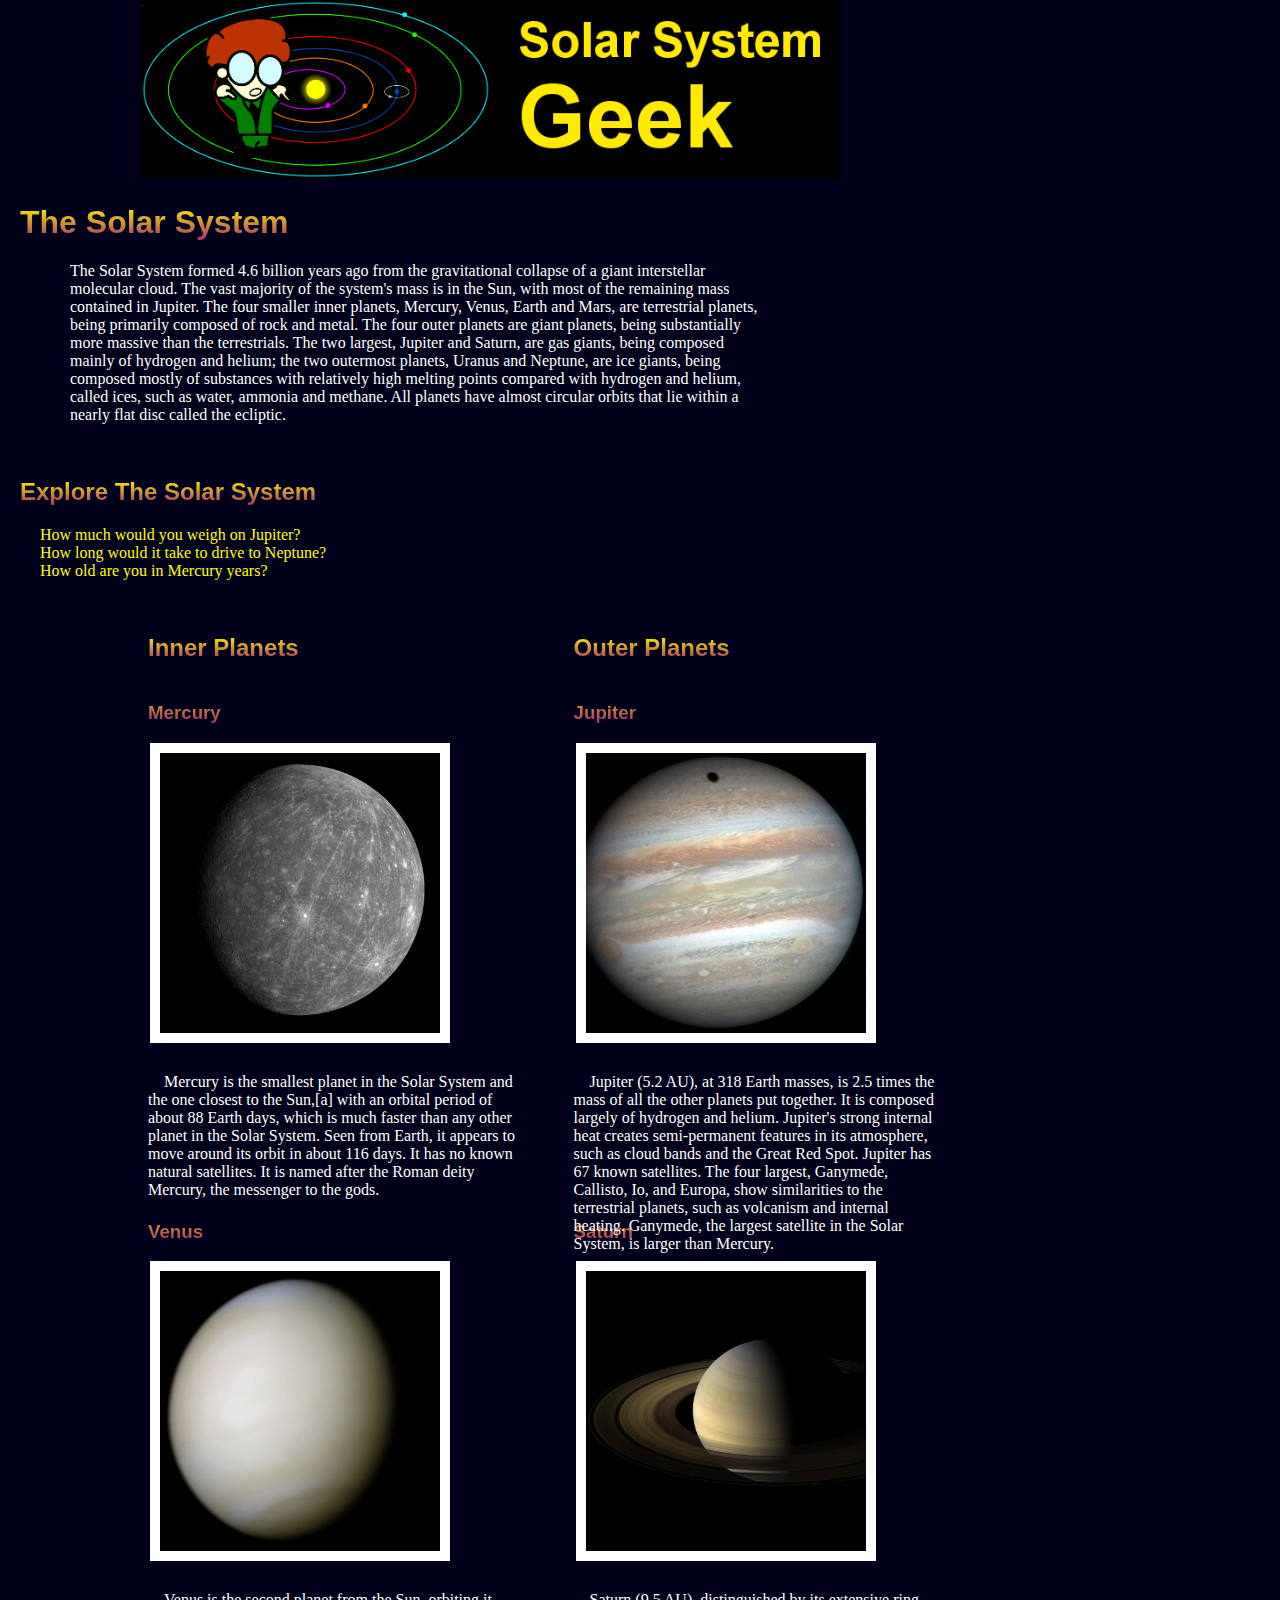
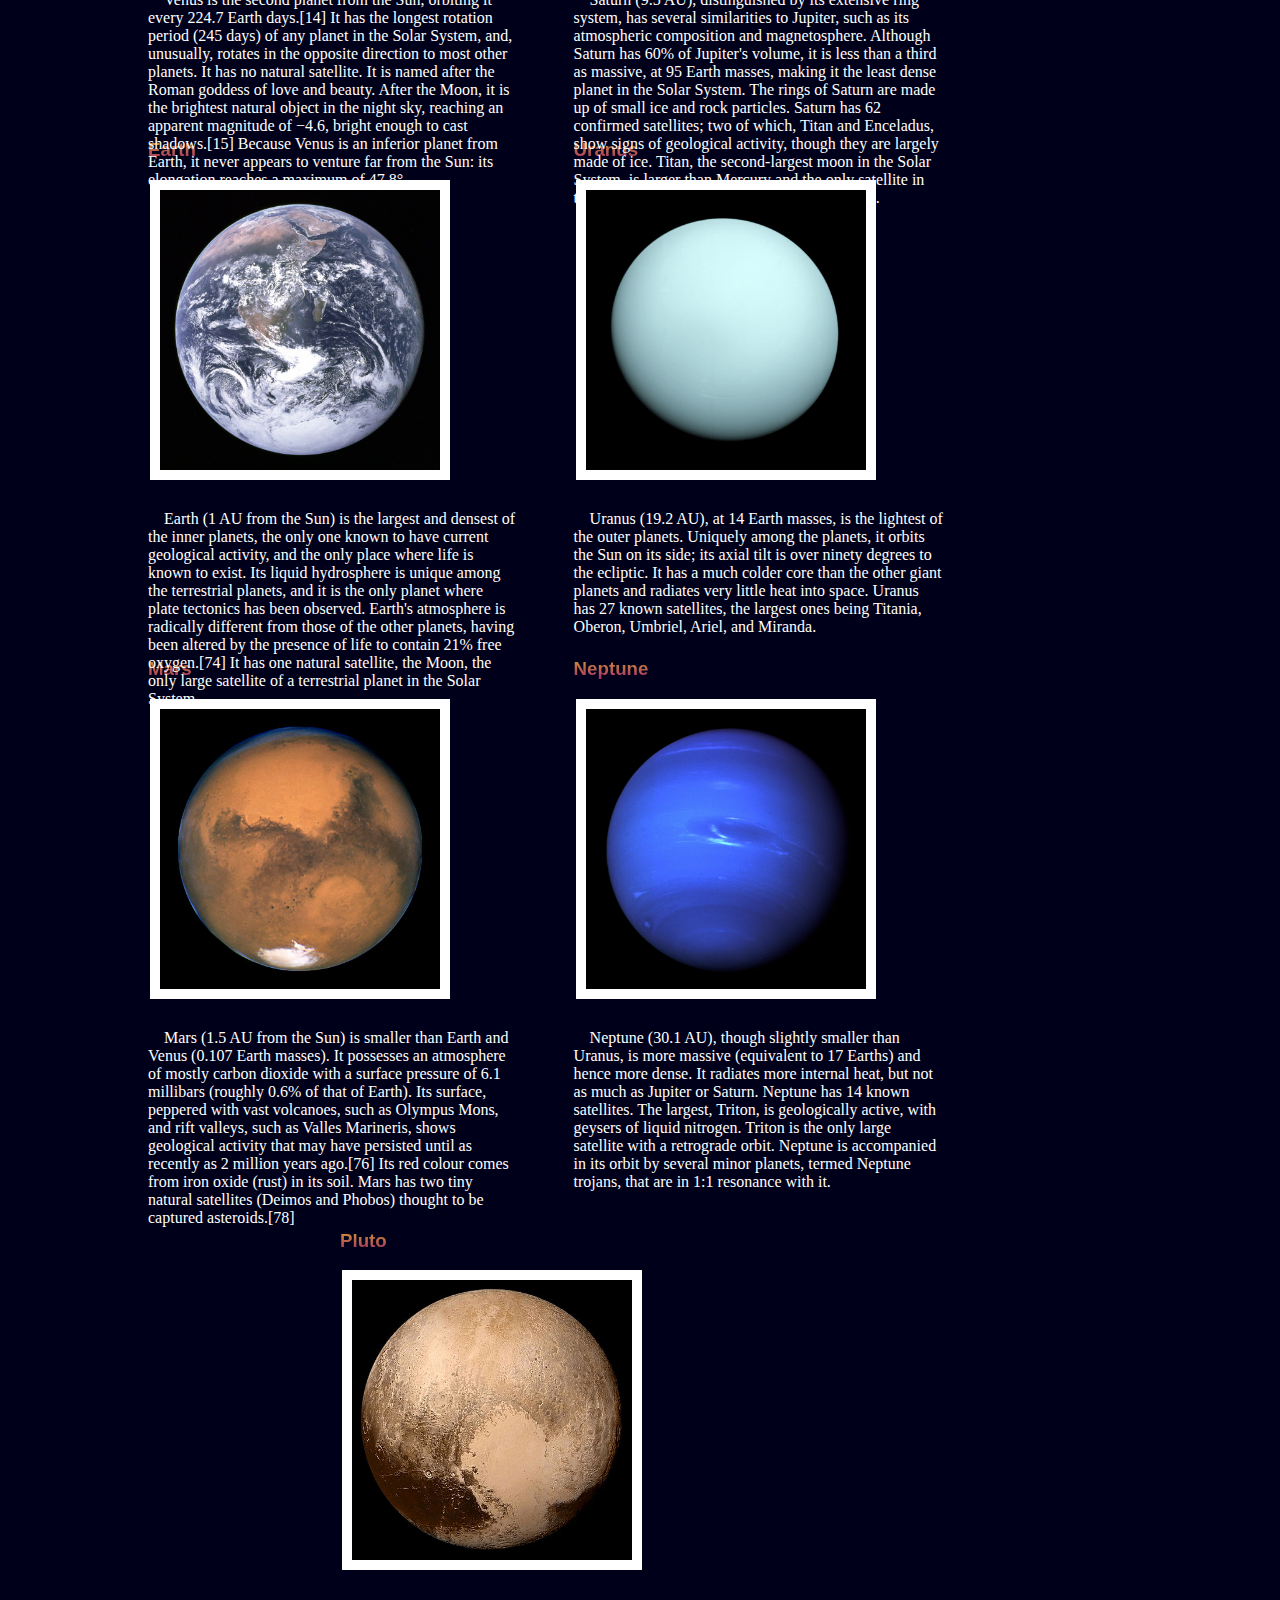
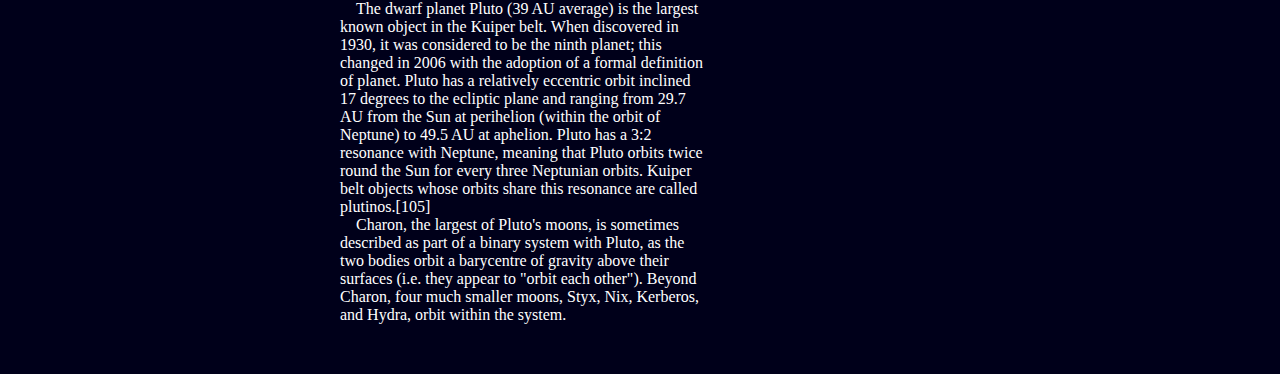
<file: solarSystemGeek/src/main/webapp/index.html>
<!DOCTYPE HTML>

<html> <!-- this is the parent tag for every HTML document -->

	<head><!-- this section provides information about this page to the browser -->
		<title>Solar System Geek</title>
		<link rel="stylesheet" type="text/css" href="solarsystem.css">
	</head>
	<body>
		<header>
			
			<img class="planets" src="img/ssg_logo.png" alt="this is a logo that says Solar System Geek">
			<h1>The Solar System</h1>
			<p>     The Solar System formed 4.6 billion years ago from the gravitational collapse of a giant interstellar molecular cloud. The vast majority of the system's mass is in the Sun, with most of the remaining mass contained in Jupiter. The four smaller inner planets, Mercury, Venus, Earth and Mars, are terrestrial planets, being primarily composed of rock and metal. The four outer planets are giant planets, being substantially more massive than the terrestrials. The two largest, Jupiter and Saturn, are gas giants, being composed mainly of hydrogen and helium; the two outermost planets, Uranus and Neptune, are ice giants, being composed mostly of substances with relatively high melting points compared with hydrogen and helium, called ices, such as water, ammonia and methane. All planets have almost circular orbits that lie within a nearly flat disc called the ecliptic.</p>
		</header>
			<br>
			<h2>Explore The Solar System</h2>
			<nav>
				<ul>
					<li><a href="howMuchDoYouWeigh.html">How much would you weigh on Jupiter?</a></li>
					<li><a href="howFarToDrive.html">How long would it take to drive to Neptune?</a></li>
					<li><a href="howOldAreYou.html">How old are you in Mercury years?</a></li>
				</ul>
			</nav>
			<br>

<div class="innerplanets">
	<h2>Inner Planets</h2>
	<section class="planets">
			<h3>Mercury</h3>
			<img src="img/mercury.jpg">
			<p>&nbsp;&nbsp;&nbsp;&nbsp;Mercury is the smallest planet in the Solar System and the one closest to the Sun,[a] with an orbital period of about 88 Earth days, which is much faster than any other planet in the Solar System. Seen from Earth, it appears to move around its orbit in about 116 days. It has no known natural satellites. It is named after the Roman deity Mercury, the messenger to the gods.</p>
</section><section class="planets">
				<h3>Venus</h3>
			<img src="img/venus.jpg">
			<p>&nbsp;&nbsp;&nbsp;&nbsp;Venus is the second planet from the Sun, orbiting it every 224.7 Earth days.[14] It has the longest rotation period (245 days) of any planet in the Solar System, and, unusually, rotates in the opposite direction to most other planets. It has no natural satellite. It is named after the Roman goddess of love and beauty. After the Moon, it is the brightest natural object in the night sky, reaching an apparent magnitude of −4.6, bright enough to cast shadows.[15] Because Venus is an inferior planet from Earth, it never appears to venture far from the Sun: its elongation reaches a maximum of 47.8°.</p>
</section><section class="planets">
			<h3>Earth</h3>
			<img src="img/earth.jpg">
			<p>&nbsp;&nbsp;&nbsp;&nbsp;Earth (1 AU from the Sun) is the largest and densest of the inner planets, the only one known to have current geological activity, and the only place where life is known to exist. Its liquid hydrosphere is unique among the terrestrial planets, and it is the only planet where plate tectonics has been observed. Earth's atmosphere is radically different from those of the other planets, having been altered by the presence of life to contain 21% free oxygen.[74] It has one natural satellite, the Moon, the only large satellite of a terrestrial planet in the Solar System.</p>
</section><section class="planets">
			<h3>Mars</h3>
			<img src="img/mars.jpg">
			<p>&nbsp;&nbsp;&nbsp;&nbsp;Mars (1.5 AU from the Sun) is smaller than Earth and Venus (0.107 Earth masses). It possesses an atmosphere of mostly carbon dioxide with a surface pressure of 6.1 millibars (roughly 0.6% of that of Earth). Its surface, peppered with vast volcanoes, such as Olympus Mons, and rift valleys, such as Valles Marineris, shows geological activity that may have persisted until as recently as 2 million years ago.[76] Its red colour comes from iron oxide (rust) in its soil. Mars has two tiny natural satellites (Deimos and Phobos) thought to be captured asteroids.[78]</p>
</section>
</div>
<div class="outerplanets">
	<h2>Outer Planets</h2>
<section class="planets">
			<h3>Jupiter</h3>
			<img src="img/jupiter.jpg">
			<p>&nbsp;&nbsp;&nbsp;&nbsp;Jupiter (5.2 AU), at 318 Earth masses, is 2.5 times the mass of all the other planets put together. It is composed largely of hydrogen and helium. Jupiter's strong internal heat creates semi-permanent features in its atmosphere, such as cloud bands and the Great Red Spot. Jupiter has 67 known satellites. The four largest, Ganymede, Callisto, Io, and Europa, show similarities to the terrestrial planets, such as volcanism and internal heating. Ganymede, the largest satellite in the Solar System, is larger than Mercury.</p>
</section><section class="planets">
			<h3>Saturn</h3>
			<img src="img/saturn.jpg">
			<p>&nbsp;&nbsp;&nbsp;&nbsp;Saturn (9.5 AU), distinguished by its extensive ring system, has several similarities to Jupiter, such as its atmospheric composition and magnetosphere. Although Saturn has 60% of Jupiter's volume, it is less than a third as massive, at 95 Earth masses, making it the least dense planet in the Solar System. The rings of Saturn are made up of small ice and rock particles. Saturn has 62 confirmed satellites; two of which, Titan and Enceladus, show signs of geological activity, though they are largely made of ice. Titan, the second-largest moon in the Solar System, is larger than Mercury and the only satellite in the Solar System with a substantial atmosphere.</p>
</section><section class="planets">
			<h3>Uranus</h3>
			<img src="img/uranus.jpg">
			<p>&nbsp;&nbsp;&nbsp;&nbsp;Uranus (19.2 AU), at 14 Earth masses, is the lightest of the outer planets. Uniquely among the planets, it orbits the Sun on its side; its axial tilt is over ninety degrees to the ecliptic. It has a much colder core than the other giant planets and radiates very little heat into space. Uranus has 27 known satellites, the largest ones being Titania, Oberon, Umbriel, Ariel, and Miranda.</p>
</section><section class="planets">			
			<h3>Neptune</h3>
			<img src="img/neptune.jpg">
			<p>&nbsp;&nbsp;&nbsp;&nbsp;Neptune (30.1 AU), though slightly smaller than Uranus, is more massive (equivalent to 17 Earths) and hence more dense. It radiates more internal heat, but not as much as Jupiter or Saturn. Neptune has 14 known satellites. The largest, Triton, is geologically active, with geysers of liquid nitrogen. Triton is the only large satellite with a retrograde orbit. Neptune is accompanied in its orbit by several minor planets, termed Neptune trojans, that are in 1:1 resonance with it.</p>
				</section>
				</div>
				
				<section id="pluto" class="planets">
			<h3>Pluto</h3>
			<img src="img/pluto.jpg">
			<p>&nbsp;&nbsp;&nbsp;&nbsp;The dwarf planet Pluto (39 AU average) is the largest known object in the Kuiper belt. When discovered in 1930, it was considered to be the ninth planet; this changed in 2006 with the adoption of a formal definition of planet. Pluto has a relatively eccentric orbit inclined 17 degrees to the ecliptic plane and ranging from 29.7 AU from the Sun at perihelion (within the orbit of Neptune) to 49.5 AU at aphelion. Pluto has a 3:2 resonance with Neptune, meaning that Pluto orbits twice round the Sun for every three Neptunian orbits. Kuiper belt objects whose orbits share this resonance are called plutinos.[105]<br>&nbsp;&nbsp;&nbsp;&nbsp;Charon, the largest of Pluto's moons, is sometimes described as part of a binary system with Pluto, as the two bodies orbit a barycentre of gravity above their surfaces (i.e. they appear to "orbit each other"). Beyond Charon, four much smaller moons, Styx, Nix, Kerberos, and Hydra, orbit within the system.</p>
		</section>
			
	</body>
	
</html>
</file>
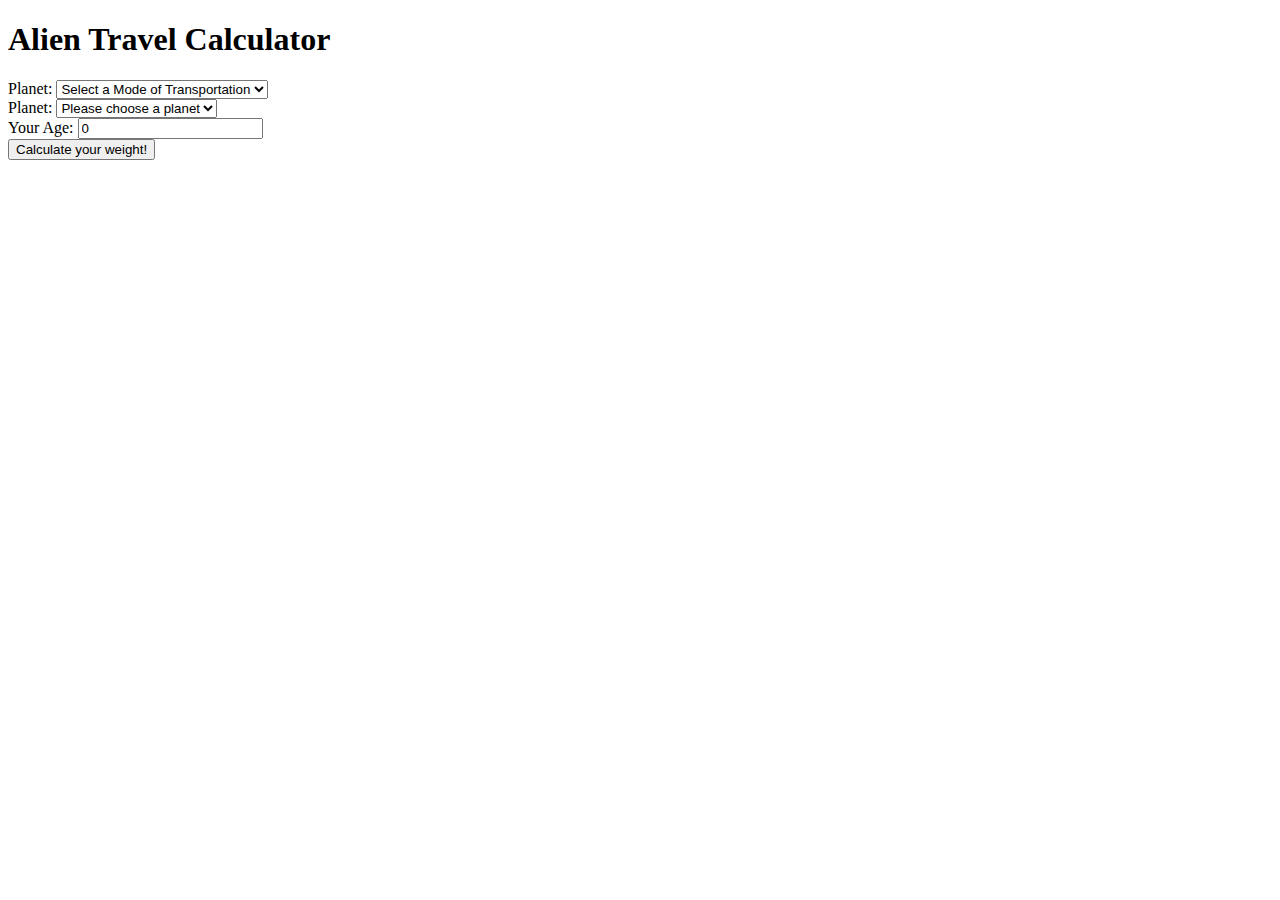
<file: solarSystemGeek/src/main/webapp/howFarToDrive.html>
<!DOCTYPE html>
<html>
<head>
<meta charset="UTF-8">
<title>How long would it take to travel to each planet</title>
</head>
<body>

<form method="GET" action="howFarToDrive">
			
			<h1>Alien Travel Calculator</h1>
			<div>
			<label for="modeOfTransportationa">Planet:</label>
				<select name="modeOfTransportation" id="modeOfTransportation">
					<option value=0>Select a Mode of Transportation</option>
					<option value="walking">Walking</option>
					<option value="car">Car</option>
					<option value="bullet">Bullet Train</option>
					<option value="plane">Boeing 747</option>
					<option value="superPlane">Concorde</option>
				</select>
				</div><div>
				<label for="planetMultiplier">Planet:</label>
				<select name="planetMultiplier" id="planetMultiplier">
					<option value="null">Please choose a planet</option>
					<option value="Mercury">Mercury</option>
					<option value="Venus">Venus</option>
					<option value="Mars">Mars</option>
					<option value="Jupiter">Jupiter</option>
					<option value="Saturn">Saturn</option>
					<option value="Uranus">Uranus</option>
					<option value="Neptune">Neptune</option>
					<option value="Pluto">Pluto</option>
				</select>
			</div><div>
				<label for="userAge">Your Age:</label>
				<input value=0 type="number" name="userAge" id="userAge" />
			</div><div>
				<input type="submit" value="Calculate your weight!" />
			</div>
		</form>

</body>
</html>
</file>
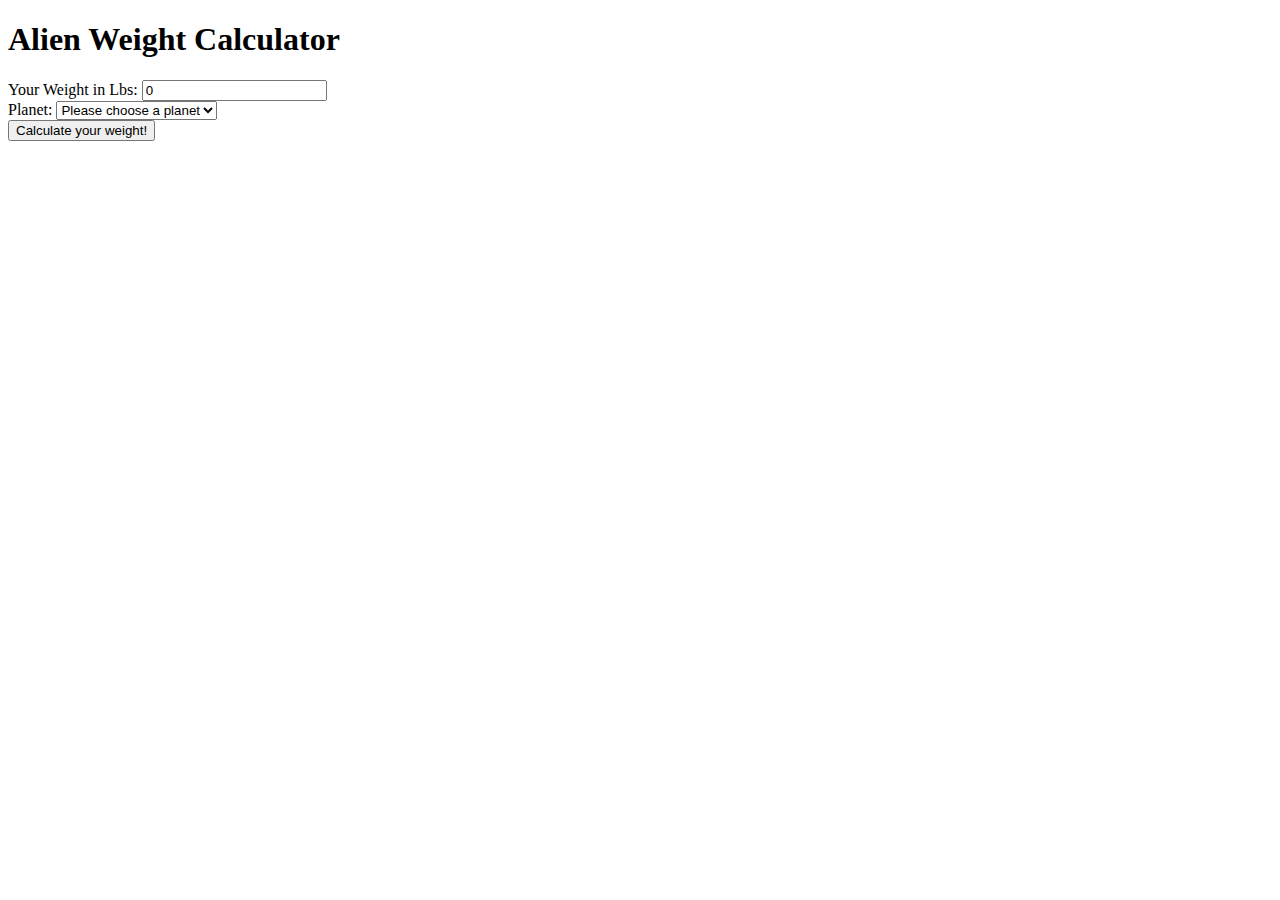
<file: solarSystemGeek/src/main/webapp/howMuchDoYouWeigh.html>
<!DOCTYPE html>
<html>
<head>
<meta charset="UTF-8">
<title>How much do you weigh on each planet</title>
</head>
<body>

<form method="GET" action="howMuchDoYouWeigh">
			
			<h1>Alien Weight Calculator</h1>
			<div>
				<label for="userWeight">Your Weight in Lbs:</label>
				<input value=0 type="number" name="userWeight" id="userWeight" />
			</div>
			<div>
				<label for="planetMultiplier">Planet:</label>
				<select name="planetMultiplier" id="planetMultiplier">
					<option value="null">Please choose a planet</option>
					<option value="Mercury">Mercury</option>
					<option value="Venus">Venus</option>
					<option value="Earth">Earth</option>
					<option value="Mars">Mars</option>
					<option value="Jupiter">Jupiter</option>
					<option value="Saturn">Saturn</option>
					<option value="Uranus">Uranus</option>
					<option value="Neptune">Neptune</option>
					<option value="Pluto">Pluto</option>
				</select>
			</div>
			<div>
				<input type="submit" value="Calculate your weight!" />
			</div>
		</form>

</body>
</html>
</file>
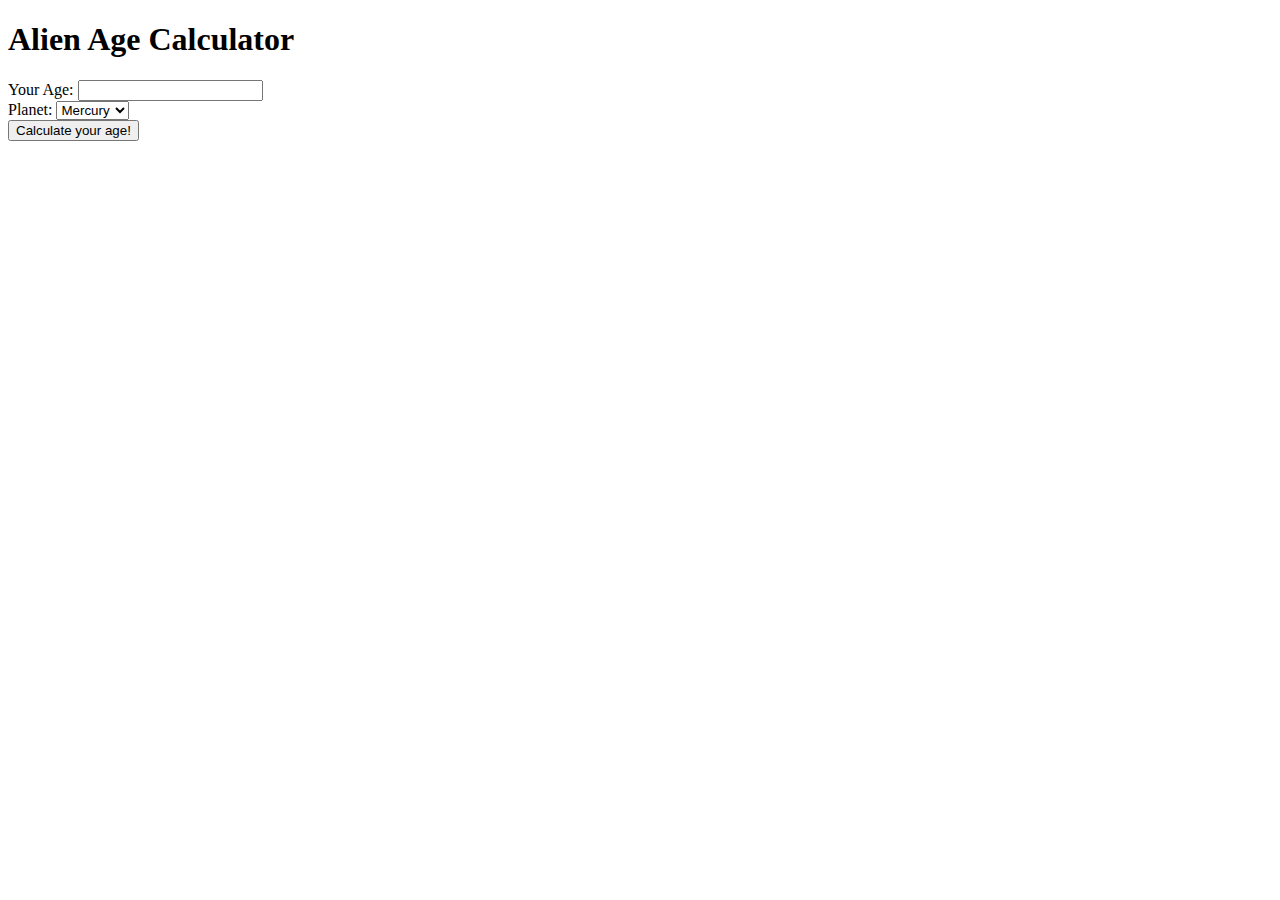
<file: solarSystemGeek/src/main/webapp/howOldAreYou.html>
<!DOCTYPE html>
<html>
<head>
<meta charset="UTF-8">
<title>How old are you on each planet</title>
</head>
<body>

<form method="GET" action="howOldAreYou">
			
			<h1>Alien Age Calculator</h1>
			<div>
				<label for="userAge">Your Age:</label>
				<input type="number" name="userAge" id="userAge" />
			</div>
			<div>
				<label for="planetMultiplier">Planet:</label>
				<select name="planetMultiplier" id="planetMultiplier">
					<option value="Mercury">Mercury</option>
					<option value="Venus">Venus</option>
					<option value="Earth">Earth</option>
					<option value="Mars">Mars</option>
					<option value="Jupiter">Jupiter</option>
					<option value="Saturn">Saturn</option>
					<option value="Uranus">Uranus</option>
					<option value="Neptune">Neptune</option>
					<option value="Pluto">Pluto</option>
				</select>
			</div>
			<div>
				<input type="submit" value="Calculate your age!" />
			</div>
		</form>

</body>
</html>
</file>
<file: solarSystemGeek/src/main/webapp/solarsystem.css>
body {
	margin:0px;
	background-color: #00001a;
	color:white;
}

header img {
	position: relative;
	left:11%;
	min-width:700px;
}

header p {
	position:relative;
	top: 0px;
	left: 20px;
	padding-left:50px;
	padding-right:50px;
	max-width:700px;
	min-width:500px;
}


a:link{
	color: yellow;
    text-decoration: none;
}
a:visited{
	color:red;
}

nav ul{
	list-style-type: none;
}

.innerplanets {
	
position:relative;
left:10%;
float:left;
}

#pluto {
	position: relative;
	left: 25%;
}

.outerplanets {
	position: relative;
	left:12%;
	display:inline-block;
	
}

section{
	max-height: 500px;

}


.planets {
	width: 400px;
}



.planets p {
	margin-bottom:7em;
	margin-left:20px;
	padding: 10px 10px 50px 0px;
}

.planets img{
	width:70%;
	height:70%;
	background-color:white;
	padding: 10px;
	margin: 0px 0px 0px 22px;
}

h1,h2,h3 {
    background: -webkit-linear-gradient(top, yellow 0px, #a32b68 100%);
    -webkit-background-clip: text;
    -webkit-text-fill-color: transparent;
	font-family: Helvetica, Arial, serif;
	padding-left: 20px;
}

h3 {
	padding-top: 20px;
}
</file>
